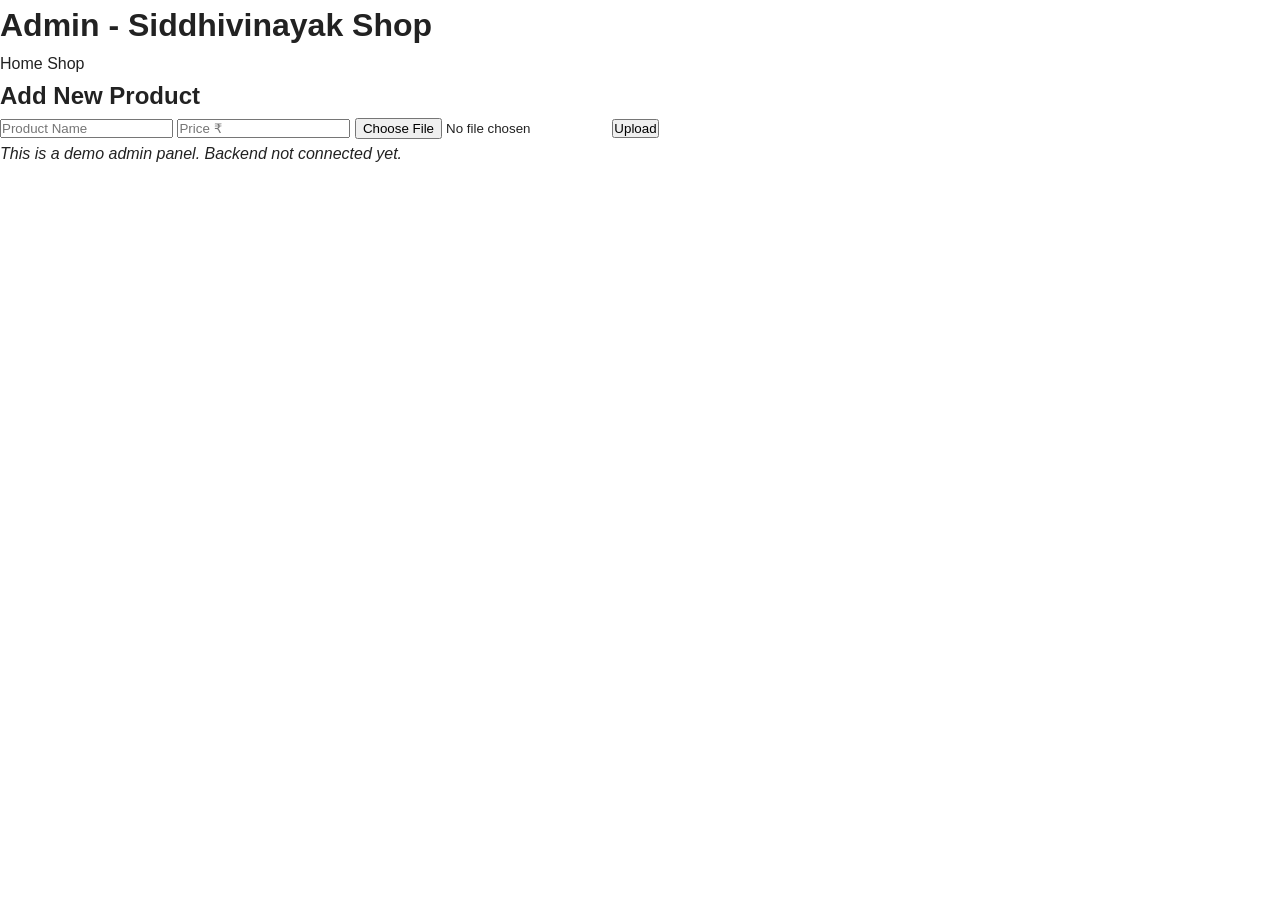
<file: admin.html>
<!DOCTYPE html>
<html lang="en">
<head>
  <meta charset="UTF-8">
  <title>Admin Panel</title>
  <link rel="stylesheet" href="style.css">
</head>
<body>
  <header>
    <h1>Admin - Siddhivinayak Shop</h1>
    <nav>
      <a href="index.html">Home</a>
      <a href="shop.html">Shop</a>
    </nav>
  </header>

  <main>
    <h2>Add New Product</h2>
    <form id="product-form">
      <input type="text" placeholder="Product Name" required>
      <input type="number" placeholder="Price ₹" required>
      <input type="file" accept="image/*">
      <button type="submit">Upload</button>
    </form>
    <p><i>This is a demo admin panel. Backend not connected yet.</i></p>
  </main>
</body>
</html>
</file>
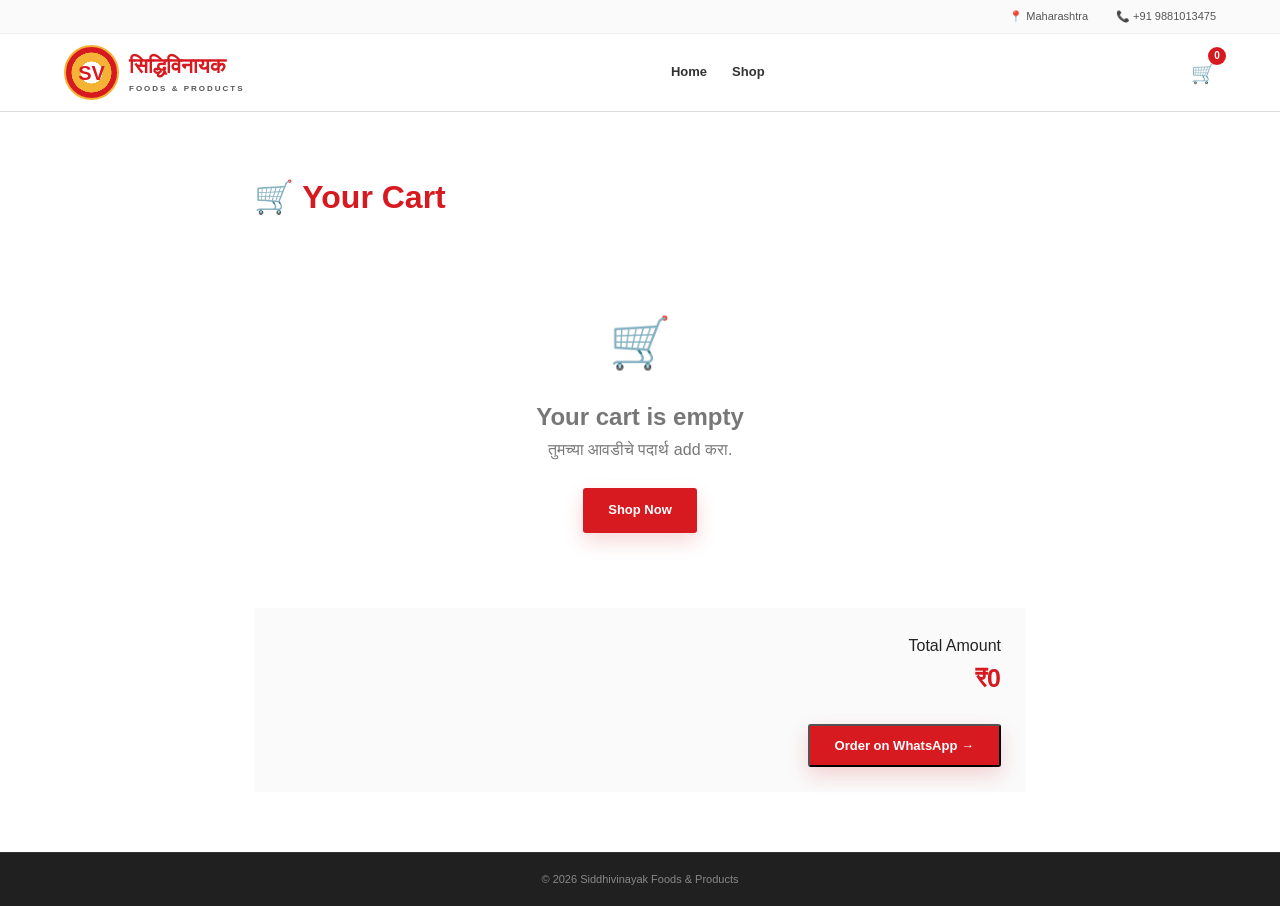
<file: cart.html>
<!DOCTYPE html>

<html lang="mr">

<head>

  <meta charset="UTF-8">

  <meta
    name="viewport"
    content="width=device-width, initial-scale=1.0"
  >

  <title>Your Cart | Siddhivinayak</title>

  <link
    rel="stylesheet"
    href="style.css"
  >

</head>


<body>


<div class="top-strip">

  <div>📍 Maharashtra</div>

  <div>📞 +91 9881013475</div>

</div>


<header class="header">

  <a href="index.html" class="brand">

    <div class="brand-logo">

      <span>SV</span>

    </div>

    <div>

      <strong>सिद्धिविनायक</strong>

      <small>
        FOODS & PRODUCTS
      </small>

    </div>

  </a>


  <nav class="desktop-nav">

    <a href="index.html">
      Home
    </a>

    <a href="shop.html">
      Shop
    </a>

  </nav>


  <div class="header-actions">

    <span class="cart-btn">
      🛒
      <span id="cart-count">0</span>
    </span>

  </div>

</header>


<main class="cart-page">

  <h1>
    🛒 Your Cart
  </h1>


  <div id="cart-items"></div>


  <div class="cart-summary">

    <p>
      Total Amount
    </p>

    <div
      class="cart-total"
    >
      ₹<span id="cart-total">0</span>
    </div>


    <br>


    <button
      class="btn btn-red"
      onclick="checkout()"
    >
      Order on WhatsApp →
    </button>

  </div>

</main>


<footer>

  <div class="copyright">

    © 2026 Siddhivinayak Foods & Products

  </div>

</footer>


<script src="script.js"></script>

</body>

</html>
</file>
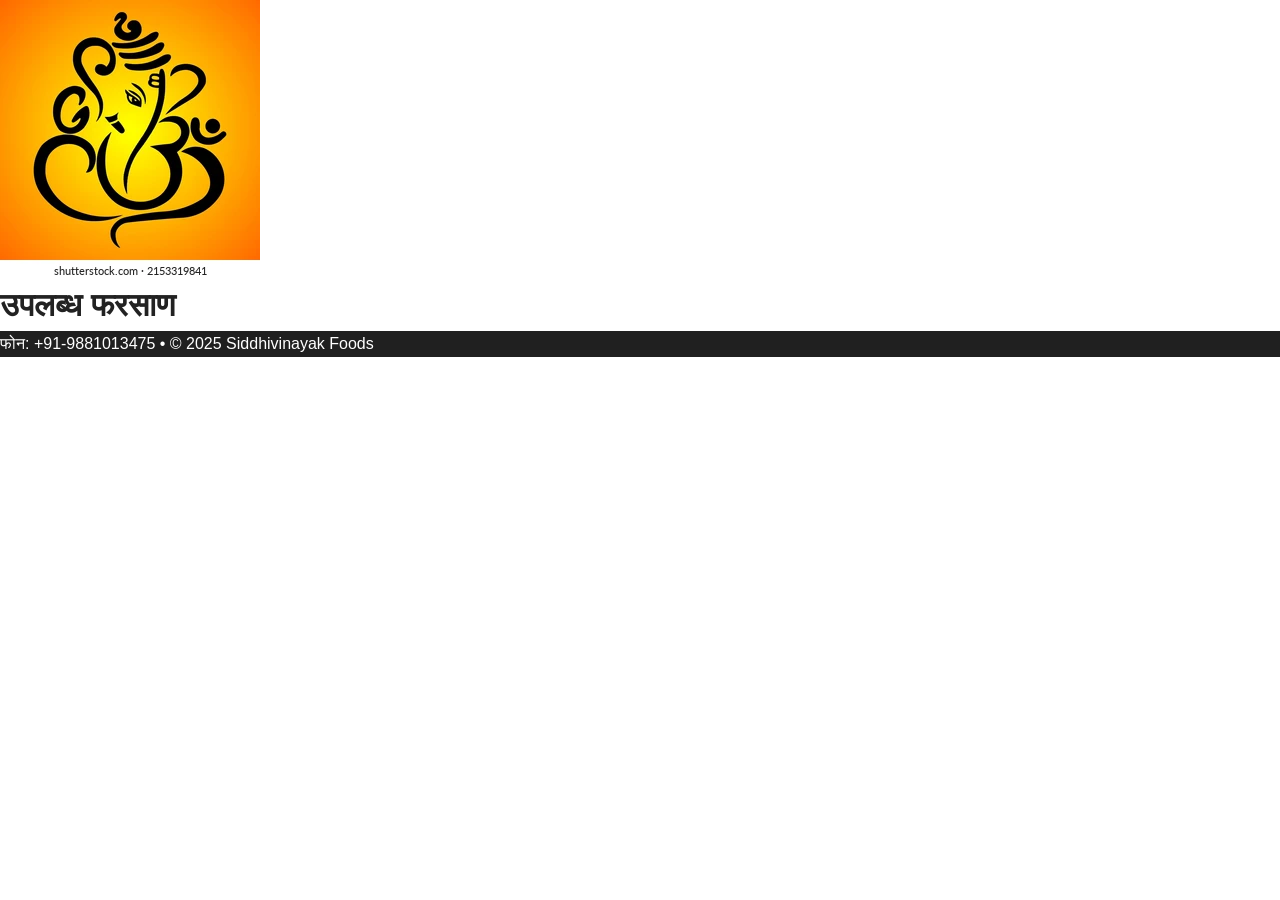
<file: products.html>
<!DOCTYPE html>
<html lang="mr">
<head>
  <meta charset="UTF-8">
  <title>उपलब्ध फरसाण</title>
  <link rel="stylesheet" href="style.css">
</head>
<body>
  <header>
    <img src="logo.png" alt="Ganpati" class="logo small">
    <h1>उपलब्ध फरसाण</h1>
  </header>
  <div id="product-list" class="grid"></div>
  <footer>
    <p>फोन: +91‑9881013475 • © 2025 Siddhivinayak Foods</p>
  </footer>
  <script src="script.js"></script>
</body>
</html>
</file>
<file: style.css>
* {
  margin: 0;
  padding: 0;
  box-sizing: border-box;
}

:root {
  --red: #d71920;
  --dark-red: #a90810;
  --gold: #f5b335;
  --yellow: #ffd65a;
  --green: #6a9e32;
  --pink: #c9368b;
  --orange: #ef8b28;
  --dark: #222;
  --gray: #666;
  --light: #f7f7f7;
  --white: #fff;
  --border: #e8e8e8;
  --container: 1180px;
}

html {
  scroll-behavior: smooth;
}

body {
  font-family:
    "Segoe UI",
    "Noto Sans Devanagari",
    Arial,
    sans-serif;

  color: var(--dark);
  background: #fff;
  line-height: 1.6;
}

a {
  text-decoration: none;
  color: inherit;
}

img {
  max-width: 100%;
  display: block;
}

button,
a {
  -webkit-tap-highlight-color: transparent;
}


/* =========================
   TOP STRIP
========================= */

.top-strip {
  height: 34px;
  padding: 0 5%;
  display: flex;
  justify-content: flex-end;
  align-items: center;
  gap: 28px;

  background: #fafafa;
  border-bottom: 1px solid #eee;

  font-size: 11px;
  color: #555;
}


/* =========================
   HEADER
========================= */

.header {
  min-height: 78px;

  display: flex;
  align-items: center;
  justify-content: space-between;

  padding: 10px 5%;

  background: #fff;

  border-bottom: 1px solid #ddd;

  position: sticky;
  top: 0;
  z-index: 1000;
}


/* BRAND */

.brand {
  display: flex;
  align-items: center;
  gap: 10px;
}

.brand-logo {
  width: 55px;
  height: 55px;

  border-radius: 50%;

  background:
    radial-gradient(circle at center,
      #fff 0 30%,
      var(--gold) 31% 55%,
      var(--red) 56%);

  display: flex;
  align-items: center;
  justify-content: center;

  overflow: hidden;

  border: 2px solid var(--gold);
}

.brand-logo img {
  width: 100%;
  height: 100%;
  object-fit: contain;
}

.brand-logo span {
  font-weight: 900;
  color: var(--red);
  font-size: 20px;
}

.brand strong {
  display: block;

  color: var(--red);

  font-size: 21px;
  font-weight: 900;
}

.brand small {
  display: block;

  color: #555;

  font-size: 8px;
  letter-spacing: 2px;
  font-weight: 700;
}


/* NAV */

.desktop-nav {
  display: flex;
  align-items: center;
  gap: 25px;
}

.desktop-nav a {
  position: relative;

  font-size: 13px;
  font-weight: 600;

  color: #333;

  transition: 0.25s;
}

.desktop-nav a:hover {
  color: var(--red);
}

.desktop-nav a::after {
  content: "";

  position: absolute;

  left: 0;
  bottom: -9px;

  width: 0;
  height: 2px;

  background: var(--red);

  transition: 0.25s;
}

.desktop-nav a:hover::after {
  width: 100%;
}


/* HEADER ACTIONS */

.header-actions {
  display: flex;
  align-items: center;
  gap: 15px;
}

.search-btn,
.cart-btn {
  font-size: 20px;
  position: relative;
}

.cart-btn span {
  position: absolute;

  top: -10px;
  right: -10px;

  min-width: 18px;
  height: 18px;

  display: flex;
  align-items: center;
  justify-content: center;

  border-radius: 50%;

  background: var(--red);
  color: white;

  font-size: 10px;
  font-weight: 800;
}


/* MOBILE NAV */

.mobile-nav {
  display: none;
}


/* =========================
   HERO
========================= */

.hero {
  min-height: 440px;

  display: grid;
  grid-template-columns: 43% 57%;

  overflow: hidden;

  background:
    linear-gradient(
      120deg,
      #fff 0%,
      #fff 43%,
      #f3f3f3 43%
    );
}

.hero-content {
  padding: 65px 6% 65px 10%;

  display: flex;
  flex-direction: column;
  justify-content: center;

  position: relative;
  z-index: 2;
}

.hero-small {
  color: var(--red);

  font-size: 12px;
  font-weight: 800;

  letter-spacing: 2px;

  margin-bottom: 15px;
}

.hero h1 {
  font-size: clamp(35px, 4vw, 55px);

  line-height: 1.15;

  font-weight: 900;

  color: #222;
}

.hero h1 span {
  display: block;
  color: var(--red);
}

.hero p {
  max-width: 480px;

  margin: 20px 0;

  color: #666;

  font-size: 16px;
}

.hero-buttons {
  display: flex;
  gap: 12px;
}

.btn {
  display: inline-flex;

  align-items: center;
  justify-content: center;

  padding: 12px 25px;

  border-radius: 3px;

  font-size: 13px;
  font-weight: 800;

  transition: 0.25s;
}

.btn-red {
  background: var(--red);
  color: #fff;

  box-shadow: 0 8px 20px rgba(215, 25, 32, .18);
}

.btn-red:hover {
  background: var(--dark-red);
  transform: translateY(-2px);
}

.btn-light {
  background: white;

  border: 1px solid #ddd;
}

.btn-light:hover {
  border-color: var(--red);
  color: var(--red);
}

.hero-image {
  min-height: 440px;
  position: relative;
  overflow: hidden;
}

.hero-image::after {
  content: "";

  position: absolute;

  inset: 0;

  background:
    linear-gradient(
      90deg,
      rgba(215,25,32,.15),
      transparent
    );

  pointer-events: none;
}

.hero-image img {
  width: 100%;
  height: 100%;

  object-fit: cover;
}


/* =========================
   TRUST
========================= */

.trust-bar {
  width: 92%;
  max-width: 1150px;

  margin: -1px auto 0;

  display: grid;
  grid-template-columns: repeat(3, 1fr);

  border: 1px solid #e5e5e5;

  background: white;

  position: relative;
  z-index: 5;
}

.trust-bar > div {
  min-height: 65px;

  display: flex;
  align-items: center;
  justify-content: center;

  gap: 12px;

  border-right: 1px solid #eee;
}

.trust-bar > div:last-child {
  border-right: 0;
}

.trust-bar span {
  font-size: 25px;
}

.trust-bar strong {
  display: block;

  font-size: 11px;

  color: #333;
}

.trust-bar small {
  color: #888;

  font-size: 10px;
}


/* =========================
   SECTION HEADING
========================= */

.section-heading {
  text-align: center;

  margin-bottom: 35px;
}

.section-heading > span,
.section-label {
  color: var(--red);

  font-size: 11px;

  font-weight: 900;

  letter-spacing: 2px;
}

.section-heading h2 {
  margin-top: 5px;

  font-size: 35px;

  color: #222;
}

.section-heading p {
  color: #777;

  font-size: 14px;
}


/* =========================
   CATEGORIES
========================= */

.categories {
  padding: 70px 5%;
  background: #fff;
}

.category-grid {
  max-width: var(--container);

  margin: auto;

  display: grid;

  grid-template-columns: repeat(2, 1fr);

  gap: 14px;
}

.category-card {
  min-height: 225px;

  display: grid;
  grid-template-columns: 55% 45%;

  overflow: hidden;

  position: relative;

  color: white;

  transition: 0.3s;
}

.category-card:hover {
  transform: translateY(-4px);
  box-shadow: 0 12px 30px rgba(0,0,0,.12);
}

.category-image {
  overflow: hidden;
}

.category-image img {
  width: 100%;
  height: 100%;

  object-fit: cover;

  transition: .5s;
}

.category-card:hover img {
  transform: scale(1.07);
}

.category-info {
  padding: 25px 20px;

  display: flex;
  flex-direction: column;
  justify-content: center;
}

.category-info span {
  font-size: 10px;
  opacity: .9;
}

.category-info h3 {
  margin: 5px 0 15px;

  font-size: 22px;

  line-height: 1.1;
}

.category-info button {
  width: fit-content;

  padding: 8px 16px;

  border: 1px solid rgba(255,255,255,.7);

  background: transparent;

  color: white;

  cursor: pointer;

  font-size: 10px;
  font-weight: 800;
}

.red-card {
  background: var(--red);
}

.pink-card {
  background: var(--pink);
}

.green-card {
  background: var(--green);
}

.orange-card {
  background: var(--orange);
}


/* =========================
   PRODUCTS
========================= */

.featured {
  padding: 75px 5%;

  background: #f9f9f9;
}

.product-grid {
  max-width: var(--container);

  margin: auto;

  display: grid;

  grid-template-columns:
    repeat(4, 1fr);

  gap: 20px;
}

.product-card {
  background: white;

  border: 1px solid #eee;

  transition: .3s;

  overflow: hidden;
}

.product-card:hover {
  transform: translateY(-5px);

  box-shadow: 0 12px 30px rgba(0,0,0,.09);
}

.product-image {
  height: 205px;

  background: #f0f0f0;

  overflow: hidden;
}

.product-image img {
  width: 100%;
  height: 100%;

  object-fit: cover;

  transition: .4s;
}

.product-card:hover .product-image img {
  transform: scale(1.05);
}

.product-info {
  padding: 16px;
}

.product-info .category {
  color: var(--red);

  font-size: 9px;

  font-weight: 800;

  letter-spacing: 1px;
}

.product-info h3 {
  margin: 5px 0;

  font-size: 17px;
}

.product-info p {
  font-size: 12px;

  color: #777;

  min-height: 38px;
}

.product-bottom {
  margin-top: 13px;

  display: flex;

  align-items: center;
  justify-content: space-between;
}

.price {
  color: var(--red);

  font-size: 19px;

  font-weight: 900;
}

.add-btn {
  padding: 9px 13px;

  border: 0;

  background: var(--red);

  color: white;

  cursor: pointer;

  font-size: 11px;

  font-weight: 800;
}

.add-btn:hover {
  background: var(--dark-red);
}

.center {
  text-align: center;

  margin-top: 35px;
}


/* =========================
   ABOUT
========================= */

.about {
  max-width: var(--container);

  margin: auto;

  padding: 90px 5%;

  display: grid;

  grid-template-columns: 1fr 1fr;

  gap: 70px;

  align-items: center;
}

.about-image {
  min-height: 360px;

  background:
    linear-gradient(
      135deg,
      #b40e15,
      #e6333a
    );

  display: flex;

  align-items: center;
  justify-content: center;

  position: relative;
}

.about-placeholder {
  width: 220px;
  height: 220px;

  border: 4px solid var(--gold);

  border-radius: 50%;

  display: flex;

  flex-direction: column;

  align-items: center;
  justify-content: center;

  color: white;

  text-align: center;
}

.about-placeholder span {
  font-size: 42px;
  color: var(--gold);
}

.about-placeholder strong {
  font-size: 25px;
}

.about-placeholder small {
  font-size: 8px;
  letter-spacing: 2px;
}

.about-content h2 {
  margin: 8px 0 20px;

  font-size: 38px;

  line-height: 1.2;
}

.about-content h2 span {
  color: var(--red);
}

.about-content p {
  color: #666;

  font-size: 15px;

  margin-bottom: 12px;
}

.owner-box {
  margin-top: 25px;

  padding: 15px;

  display: flex;

  align-items: center;

  gap: 13px;

  border-left: 4px solid var(--red);

  background: #fafafa;
}

.owner-icon {
  width: 45px;
  height: 45px;

  border-radius: 50%;

  background: #fff1d4;

  display: flex;

  align-items: center;
  justify-content: center;
}

.owner-box strong {
  display: block;
}

.owner-box span {
  color: #888;
  font-size: 12px;
}


/* =========================
   CONTACT
========================= */

.contact {
  padding: 50px 7%;

  background: var(--red);

  color: white;

  display: flex;

  justify-content: space-between;

  align-items: center;

  gap: 30px;
}

.contact span {
  font-size: 10px;

  letter-spacing: 2px;

  font-weight: 800;
}

.contact h2 {
  font-size: 28px;

  margin-top: 5px;
}

.contact-buttons {
  display: flex;

  gap: 10px;
}

.contact-buttons a {
  padding: 12px 20px;

  background: white;

  color: var(--red);

  font-size: 12px;

  font-weight: 800;
}


/* =========================
   FOOTER
========================= */

footer {
  background: #202020;

  color: white;
}

.footer-main {
  max-width: var(--container);

  margin: auto;

  padding: 55px 5%;

  display: grid;

  grid-template-columns: 2fr 1fr 1fr;

  gap: 40px;
}

.footer-main h2 {
  color: var(--red);
}

.footer-main h3 {
  margin-bottom: 12px;

  font-size: 14px;
}

.footer-main a {
  display: block;

  color: #aaa;

  font-size: 12px;

  margin: 7px 0;
}

.footer-main a:hover {
  color: white;
}

.footer-main p {
  color: #aaa;

  font-size: 12px;
}

.copyright {
  padding: 18px;

  border-top: 1px solid #333;

  text-align: center;

  color: #888;

  font-size: 11px;
}


/* =========================
   SHOP PAGE
========================= */

.shop-hero {
  padding: 50px 5%;

  background:
    linear-gradient(
      120deg,
      #fff,
      #fff3f3
    );

  text-align: center;
}

.shop-hero h1 {
  color: var(--red);

  font-size: 40px;
}

.shop-hero p {
  color: #777;
}

.shop-container {
  max-width: var(--container);

  margin: auto;

  padding: 50px 5%;
}

.shop-filter {
  margin-bottom: 30px;

  display: flex;

  gap: 10px;

  flex-wrap: wrap;
}

.filter-btn {
  padding: 9px 17px;

  background: white;

  border: 1px solid #ddd;

  cursor: pointer;

  font-size: 11px;

  font-weight: 700;
}

.filter-btn.active,
.filter-btn:hover {
  background: var(--red);

  color: white;

  border-color: var(--red);
}


/* =========================
   CART
========================= */

.cart-page {
  max-width: 900px;

  margin: auto;

  padding: 60px 5%;
}

.cart-page h1 {
  margin-bottom: 30px;

  color: var(--red);
}

.cart-item {
  display: flex;

  justify-content: space-between;

  align-items: center;

  padding: 18px;

  margin-bottom: 10px;

  border: 1px solid #eee;

  background: white;
}

.cart-item-info h3 {
  font-size: 16px;
}

.cart-item-info p {
  color: #777;

  font-size: 12px;
}

.cart-controls {
  display: flex;

  align-items: center;

  gap: 8px;
}

.qty-btn {
  width: 28px;
  height: 28px;

  border: 1px solid #ddd;

  background: white;

  cursor: pointer;
}

.remove-btn {
  border: 0;

  background: transparent;

  color: var(--red);

  cursor: pointer;

  margin-left: 15px;
}

.cart-summary {
  margin-top: 25px;

  padding: 25px;

  background: #fafafa;

  text-align: right;
}

.cart-total {
  font-size: 25px;

  color: var(--red);

  font-weight: 900;
}


/* =========================
   ADMIN
========================= */

.admin-page {
  max-width: 700px;

  margin: auto;

  padding: 60px 5%;
}

.admin-page h1 {
  color: var(--red);

  margin-bottom: 25px;
}

.admin-form {
  padding: 25px;

  background: white;

  border: 1px solid #eee;

  box-shadow: 0 5px 20px rgba(0,0,0,.05);
}

.admin-form label {
  display: block;

  margin: 12px 0 5px;

  font-size: 12px;

  font-weight: 700;
}

.admin-form input,
.admin-form select {
  width: 100%;

  padding: 12px;

  border: 1px solid #ddd;

  outline: none;
}

.admin-form button {
  margin-top: 20px;

  padding: 12px 25px;

  border: 0;

  background: var(--red);

  color: white;

  cursor: pointer;

  font-weight: 800;
}


/* =========================
   RESPONSIVE
========================= */

@media (max-width: 900px) {

  .desktop-nav {
    display: none;
  }

  .mobile-nav {
    display: flex;

    gap: 20px;

    overflow-x: auto;

    padding: 10px 5%;

    background: white;

    border-bottom: 1px solid #eee;
  }

  .mobile-nav a {
    flex-shrink: 0;

    font-size: 12px;

    font-weight: 700;
  }

  .hero {
    grid-template-columns: 1fr;
  }

  .hero-content {
    padding: 55px 7%;
  }

  .hero-image {
    min-height: 330px;
  }

  .product-grid {
    grid-template-columns: repeat(2, 1fr);
  }

  .about {
    grid-template-columns: 1fr;

    gap: 35px;
  }

  .contact {
    flex-direction: column;

    align-items: flex-start;
  }

  .footer-main {
    grid-template-columns: 1fr 1fr;
  }

}


@media (max-width: 600px) {

  .top-strip {
    justify-content: center;

    gap: 10px;

    font-size: 9px;
  }

  .top-strip div:nth-child(3) {
    display: none;
  }

  .header {
    padding: 8px 4%;
  }

  .brand strong {
    font-size: 17px;
  }

  .brand-logo {
    width: 45px;
    height: 45px;
  }

  .hero h1 {
    font-size: 36px;
  }

  .hero-image {
    min-height: 250px;
  }

  .trust-bar {
    width: 100%;

    grid-template-columns: 1fr;
  }

  .trust-bar > div {
    border-right: 0;

    border-bottom: 1px solid #eee;
  }

  .trust-bar > div:last-child {
    border-bottom: 0;
  }

  .category-grid {
    grid-template-columns: 1fr;
  }

  .category-card {
    min-height: 200px;
  }

  .product-grid {
    grid-template-columns: 1fr 1fr;

    gap: 10px;
  }

  .product-image {
    height: 160px;
  }

  .product-info {
    padding: 11px;
  }

  .product-info h3 {
    font-size: 14px;
  }

  .product-info p {
    font-size: 10px;
  }

  .price {
    font-size: 16px;
  }

  .add-btn {
    padding: 7px 9px;
    font-size: 9px;
  }

  .about-content h2 {
    font-size: 30px;
  }

  .contact h2 {
    font-size: 23px;
  }

  .contact-buttons {
    width: 100%;
  }

  .contact-buttons a {
    flex: 1;

    text-align: center;
  }

  .footer-main {
    grid-template-columns: 1fr;
  }

  .cart-item {
    flex-direction: column;

    align-items: flex-start;

    gap: 15px;
  }

}


/* ACCESSIBILITY */

button:focus-visible,
a:focus-visible,
input:focus-visible {
  outline: 3px solid rgba(215,25,32,.3);

  outline-offset: 3px;
}
</file>
